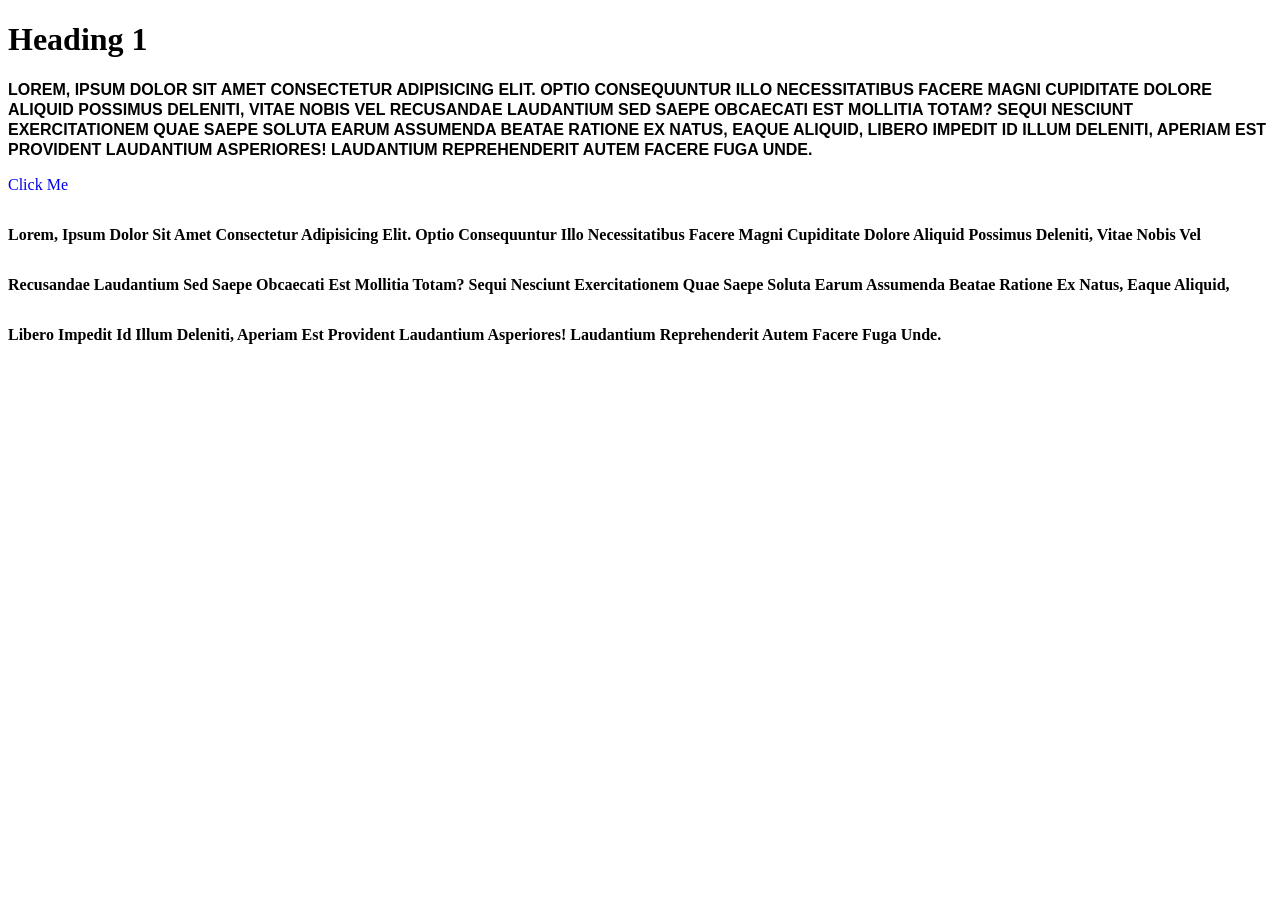
<file: index.html>
<!DOCTYPE html>
<html lang="en">
<head>
    <meta charset="UTF-8">
    <meta name="viewport" content="width=device-width, initial-scale=1.0">
    <title> CSS Level 1 </title>

    <!-- style tag used for internal CSS -->
    <!--
    <style>
        h1 {
            color: red; /* Internal */
        }
    </style>
    -->
    <link rel="stylesheet" href="style.css"> <!-- External stylesheet-->
</head>
<body>

    <!-- Including Style -->
    <!--
    <h1 style="color: blue">Hello World!</h1> /* Inline */
    <h1>Hello World!</h1> /* Internal */
    -->
    <!--
    <h1 id="main-title1">Cascading Style Sheets1</h1>
    <h1 id="main-title2">Cascading Style Sheets2</h1>
    <h1 class="myClass">Cascading Style Sheets3</h1>

    <p class="myClass">css is a stylesheet language used for describing the presentation of a document written in html</p>
    
    <button>Click me</button>
    -->
    <!--shorcut for creating div: .myclass -> enter -> <div class="myclass"></div> ; #myid -> enter -> <div id="myid"></div> -->

    <!-- Text Properties -->
    <h1 id="h1"> Heading 1 </h1>
    <!--
    <h1 id="h2"> Heading 2 </h1>
    <h1 id="h3"> Heading 3 </h1>
    <h1 id="h4"> Heading 4 </h1>
    -->

    <p id="one">Lorem, ipsum dolor sit amet consectetur adipisicing elit. Optio consequuntur illo necessitatibus facere magni cupiditate dolore aliquid possimus deleniti, vitae nobis vel recusandae laudantium sed saepe obcaecati est mollitia totam?
    Sequi nesciunt exercitationem quae saepe soluta earum assumenda beatae ratione ex natus, eaque aliquid, libero impedit id illum deleniti, aperiam est provident laudantium asperiores! Laudantium reprehenderit autem facere fuga unde.</p>

    <a href="https://www.google.com"> Click Me </a>

    <p id="two">Lorem, ipsum dolor sit amet consectetur adipisicing elit. Optio consequuntur illo necessitatibus facere magni cupiditate dolore aliquid possimus deleniti, vitae nobis vel recusandae laudantium sed saepe obcaecati est mollitia totam?
    Sequi nesciunt exercitationem quae saepe soluta earum assumenda beatae ratione ex natus, eaque aliquid, libero impedit id illum deleniti, aperiam est provident laudantium asperiores! Laudantium reprehenderit autem facere fuga unde.</p>


</body>
</html>
</file>
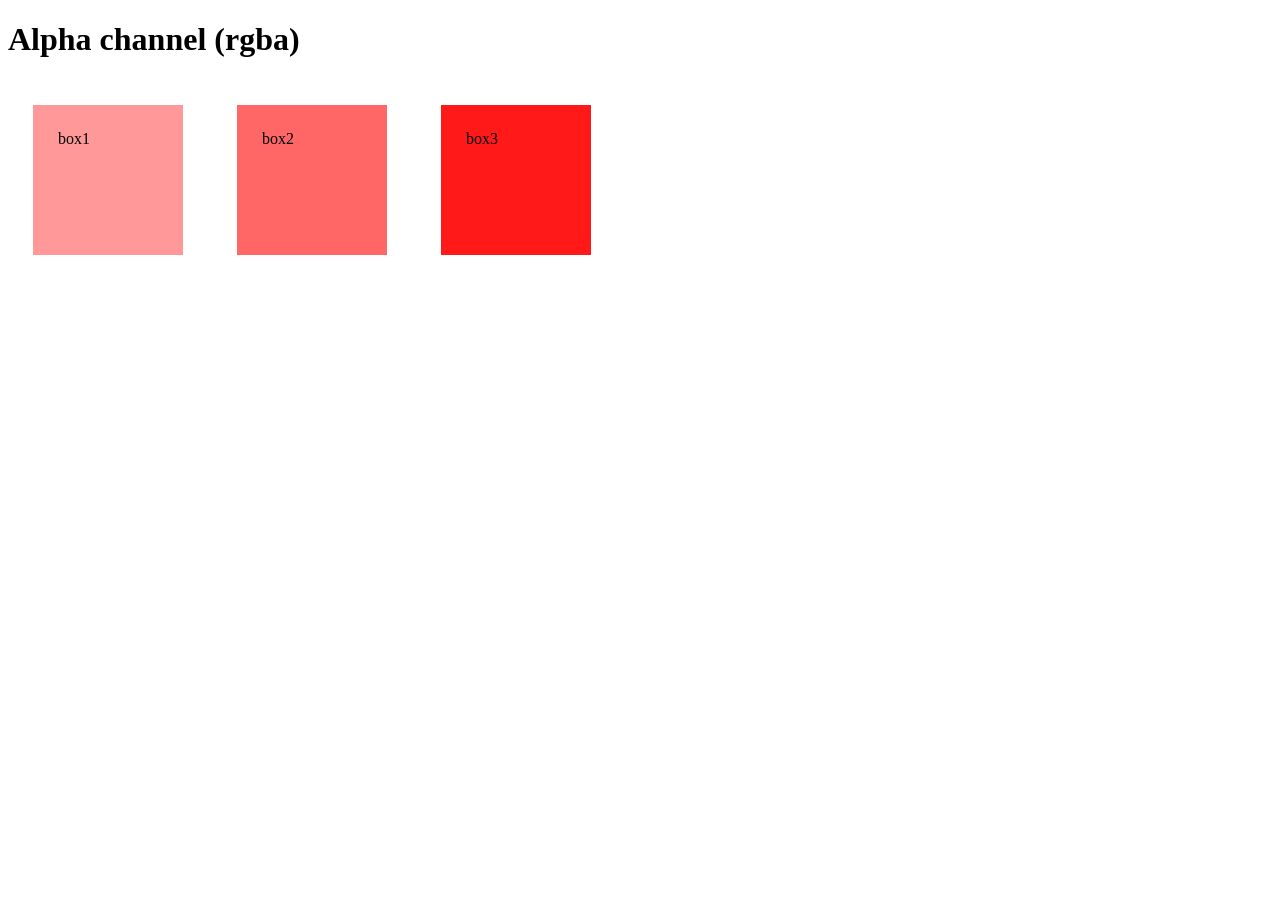
<file: Level 2/AlphaChannel.html>
<!DOCTYPE html>
<html lang="en">
<head>
    <meta charset="UTF-8">
    <meta name="viewport" content="width=device-width, initial-scale=1.0">
    <title>Alpha Channel</title>
    <link rel="stylesheet" href="AlphaChannel.css">
</head>
<body>
    <h1>Alpha channel (rgba)</h1>
    <div id="box1">box1</div>
    <div id="box2">box2</div>
    <div id="box3">box3</div>
</body>
</html>
</file>
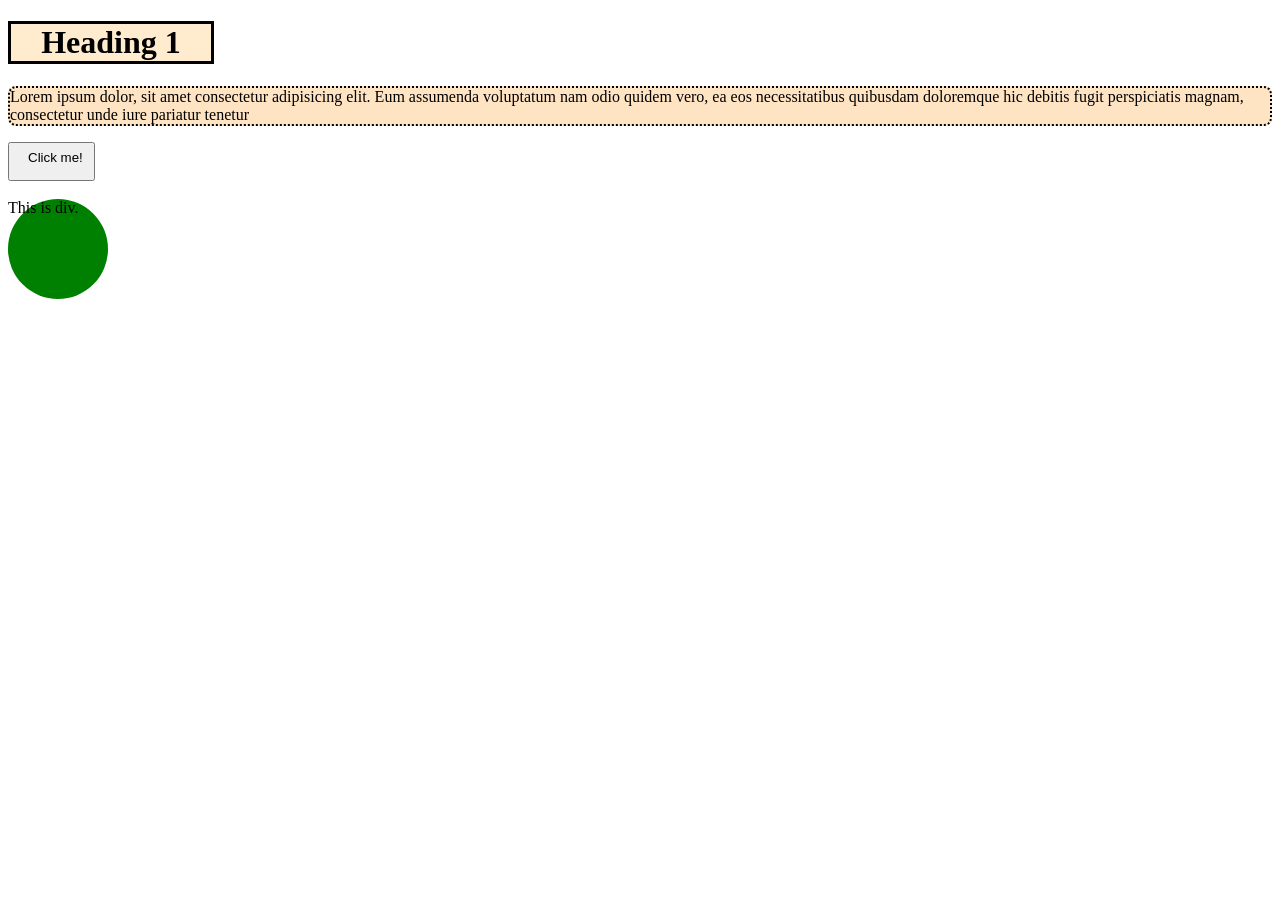
<file: Level 2/BoxModels.html>
<!DOCTYPE html>
<html lang="en">
<head>
    <meta charset="UTF-8">
    <meta name="viewport" content="width=device-width, initial-scale=1.0">
    <title>CSS Level 2</title>
    <link rel="stylesheet" href="BoxModels.css"> 
</head>
<body>
    <h1>Heading 1</h1>
    <p>
        Lorem ipsum dolor, sit amet consectetur adipisicing elit. Eum assumenda voluptatum nam odio quidem vero, 
        ea eos necessitatibus quibusdam doloremque hic debitis fugit perspiciatis magnam, consectetur unde iure pariatur tenetur
    </p>
    <button>Click me!</button>
    <br> <br>
    <div>
        This is div.
    </div>
</body>
</html>
</file>
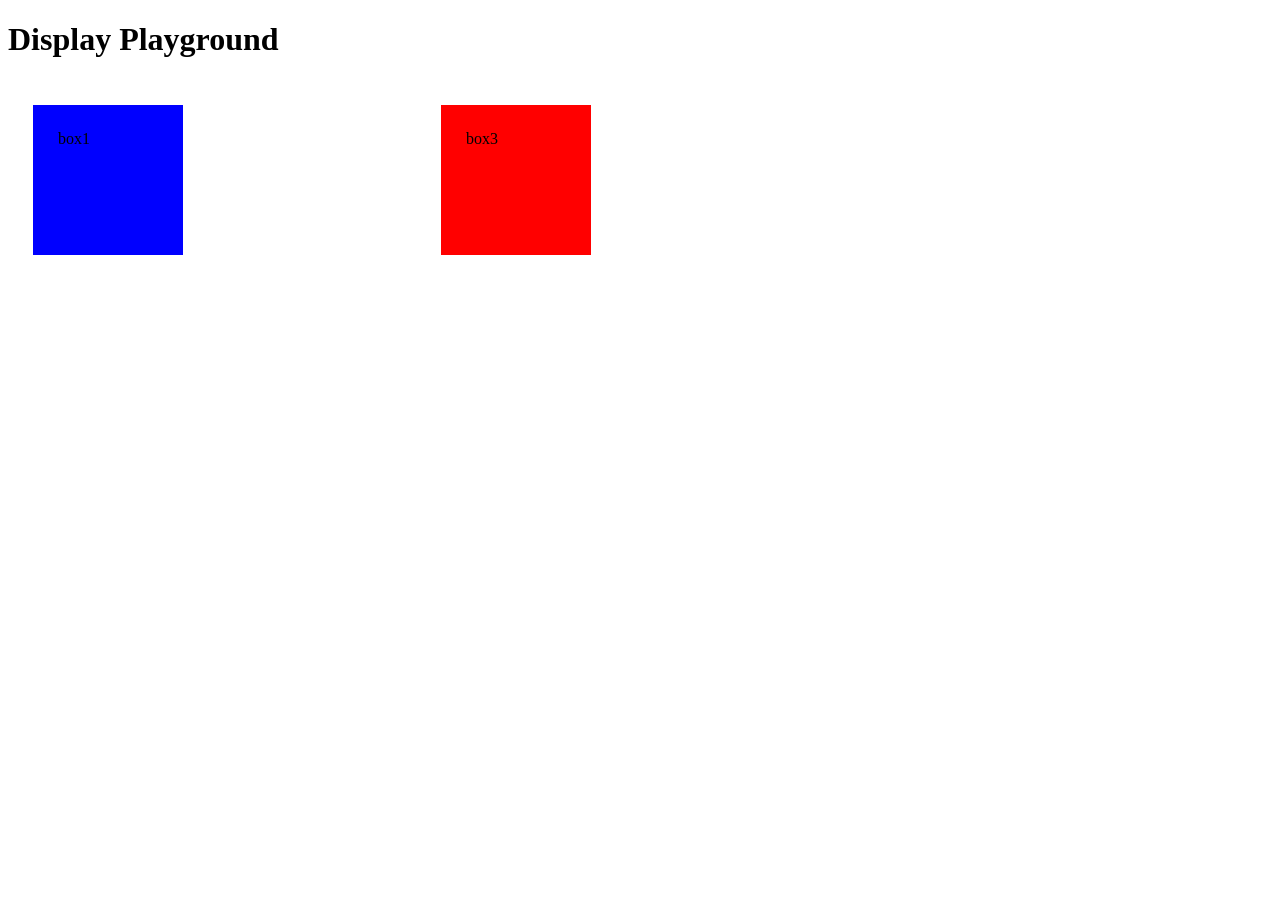
<file: Level 2/DisplayProperty.html>
<!DOCTYPE html>
<html lang="en">
<head>
    <meta charset="UTF-8">
    <meta name="viewport" content="width=device-width, initial-scale=1.0">
    <title>Display Property</title>
    <link rel="stylesheet" href="DisplayProperty.css">
</head>
<body>
    <!-- <div>This is a div.</div>
    <button>click me!</button> -->

    <h1>Display Playground</h1>
    <div style="background-color: blue;">box1</div>
    <div id="box2" style="background-color: green;">box2</div>
    <div style="background-color: red">box3</div>

</body>
</html>
</file>
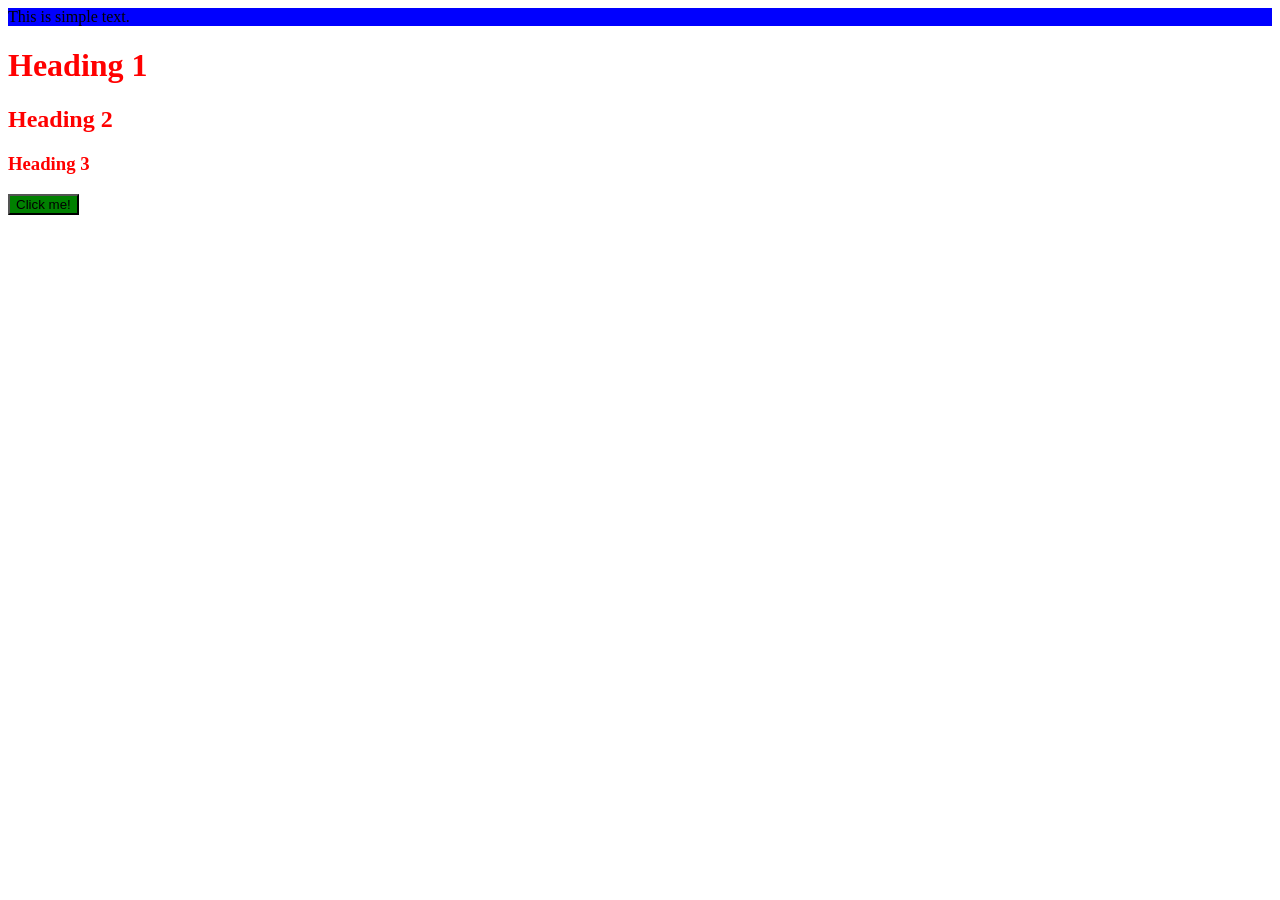
<file: PracticeQs/P1.html>
<!DOCTYPE html>
<html lang="en">
<head>
    <meta charset="UTF-8">
    <meta name="viewport" content="width=device-width, initial-scale=1.0">
    <title> Practice Q1 </title>
    <link rel="stylesheet" href="P1.css">
    <!-- style tag gives 1st priority so don't use
    <style >
        button {
            background-color:blue;
        }
    </style>
    -->
</head>
<body>
    <!--shorcut for creating div: .myclass -> enter -> <div class="myclass"></div> ; #myid -> enter -> <div id="myid"></div> -->
    <!-- practice -->
    <div id="box">
        This is simple text.
    </div>

    <h1 class="heading"> Heading 1 </h1>
    <h2 class="heading"> Heading 2 </h2>
    <h3 class="heading"> Heading 3 </h3>

    <button> Click me! </button>
    <!-- <button style="background-color:pink;"> Click me! </button> inline style have 1st priority so don't use -->

</body>
</html>
</file>
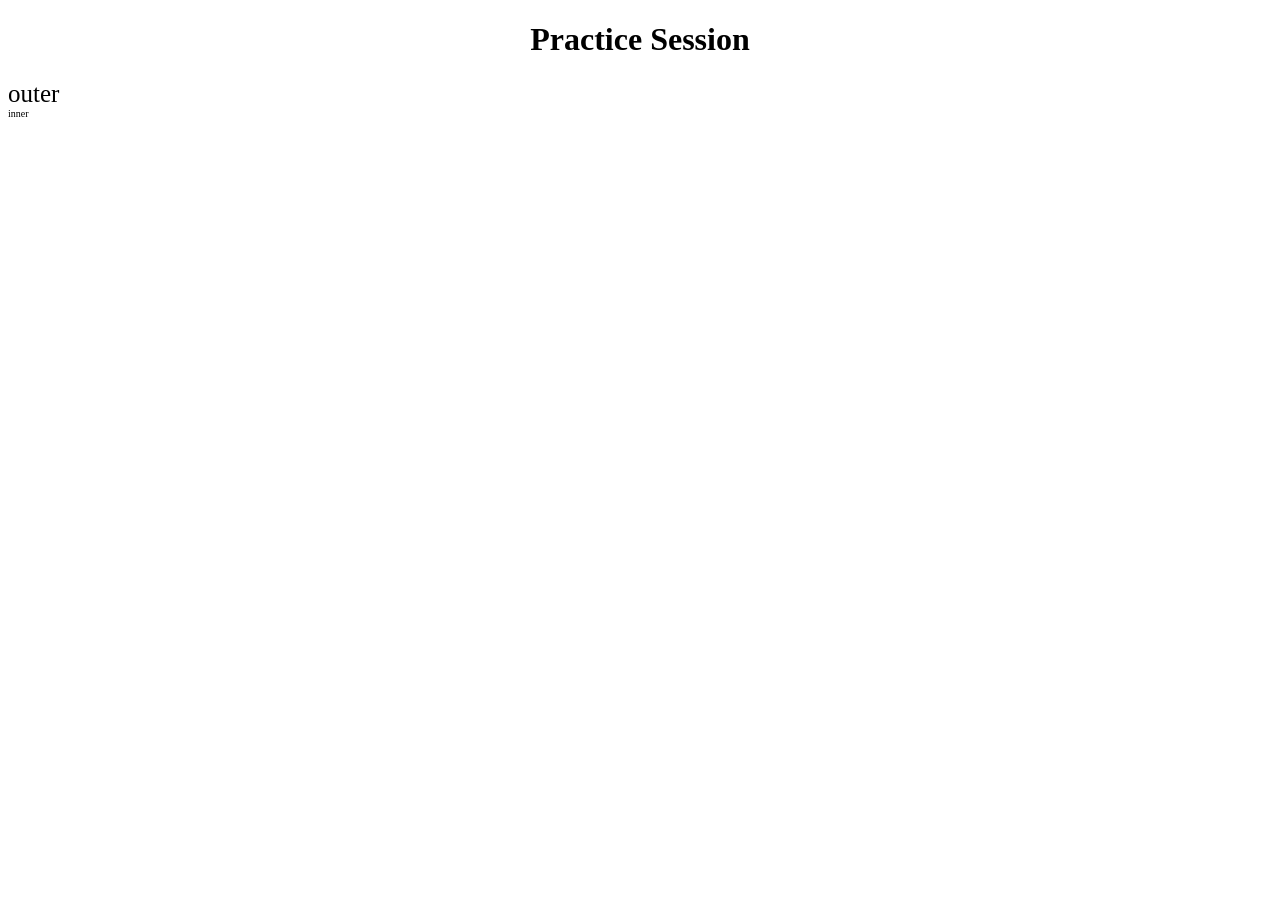
<file: PracticeQs/P2.html>
<!DOCTYPE html>
<html lang="en">
<head>
    <meta charset="UTF-8">
    <meta name="viewport" content="width=device-width, initial-scale=1.0">
    <title>Practice Q2</title>
    <link rel="stylesheet" href="P2.css">
</head>
<body>

    <h1>practice session</h1>

    <div id="outer">
        outer
        <div id="inner">
            inner
        </div>
    </div>
    
</body>
</html>
</file>
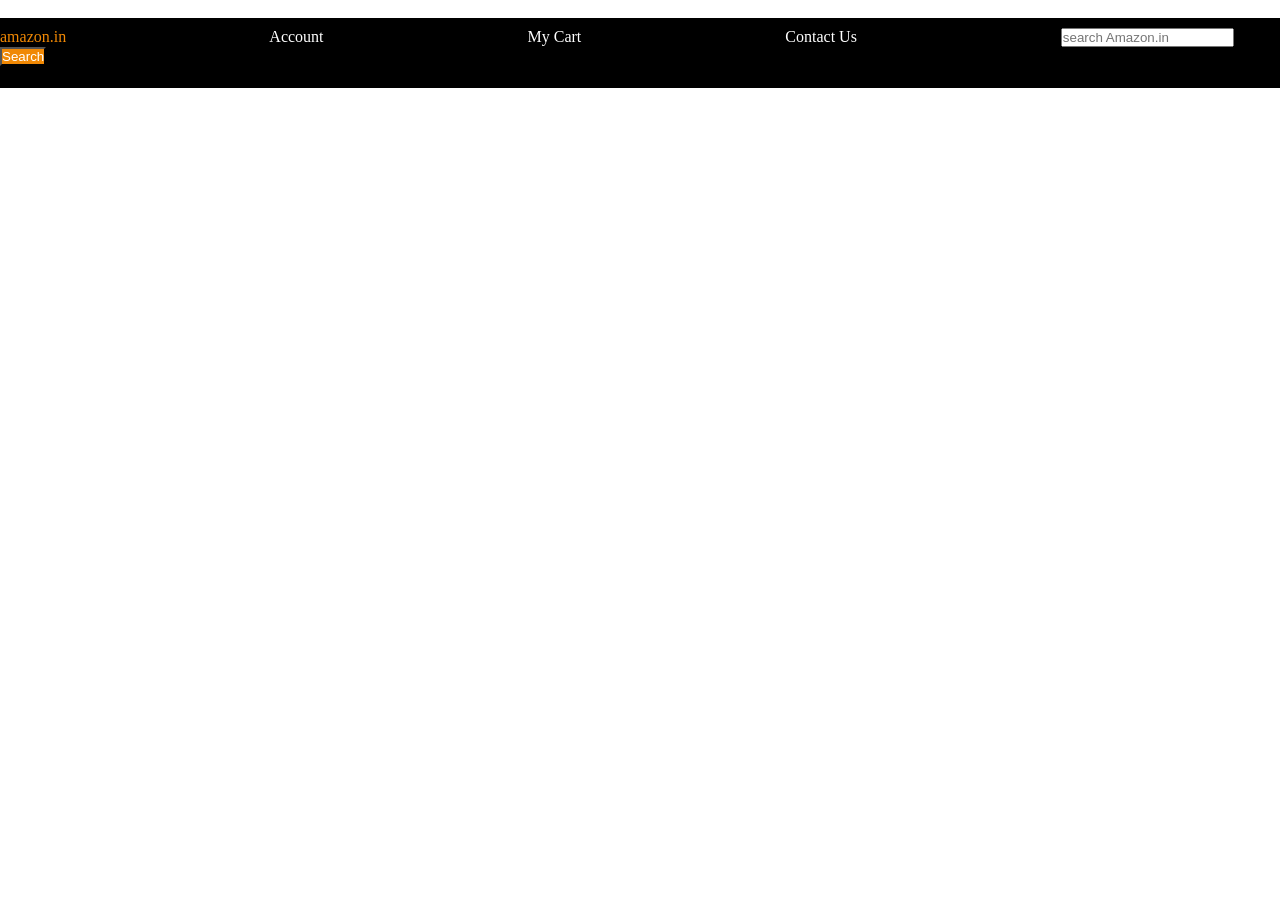
<file: PracticeQs/P3.html>
<!DOCTYPE html>
<html lang="en">
<head>
    <meta charset="UTF-8">
    <meta name="viewport" content="width=device-width, initial-scale=1.0">
    <title>Practice Q3</title>
    <link rel="stylesheet" href="P3.css">
</head>
<body>
    <!--
    <div class="traffic-light">
        <br>
        <div class="red"></div>
        <div class="yellow"></div>
        <div class="green"></div>
    </div>
    -->
    <br>
    <div id="navbar">
        <a href="#" id="logo">amazon.in</a>
        <a href="#">Account</a>
        <a href="#">My Cart</a>
        <a href="#">Contact Us</a>
        <input placeholder="search Amazon.in">
        <button>Search</button>
    </div>

</body>
</html>
</file>
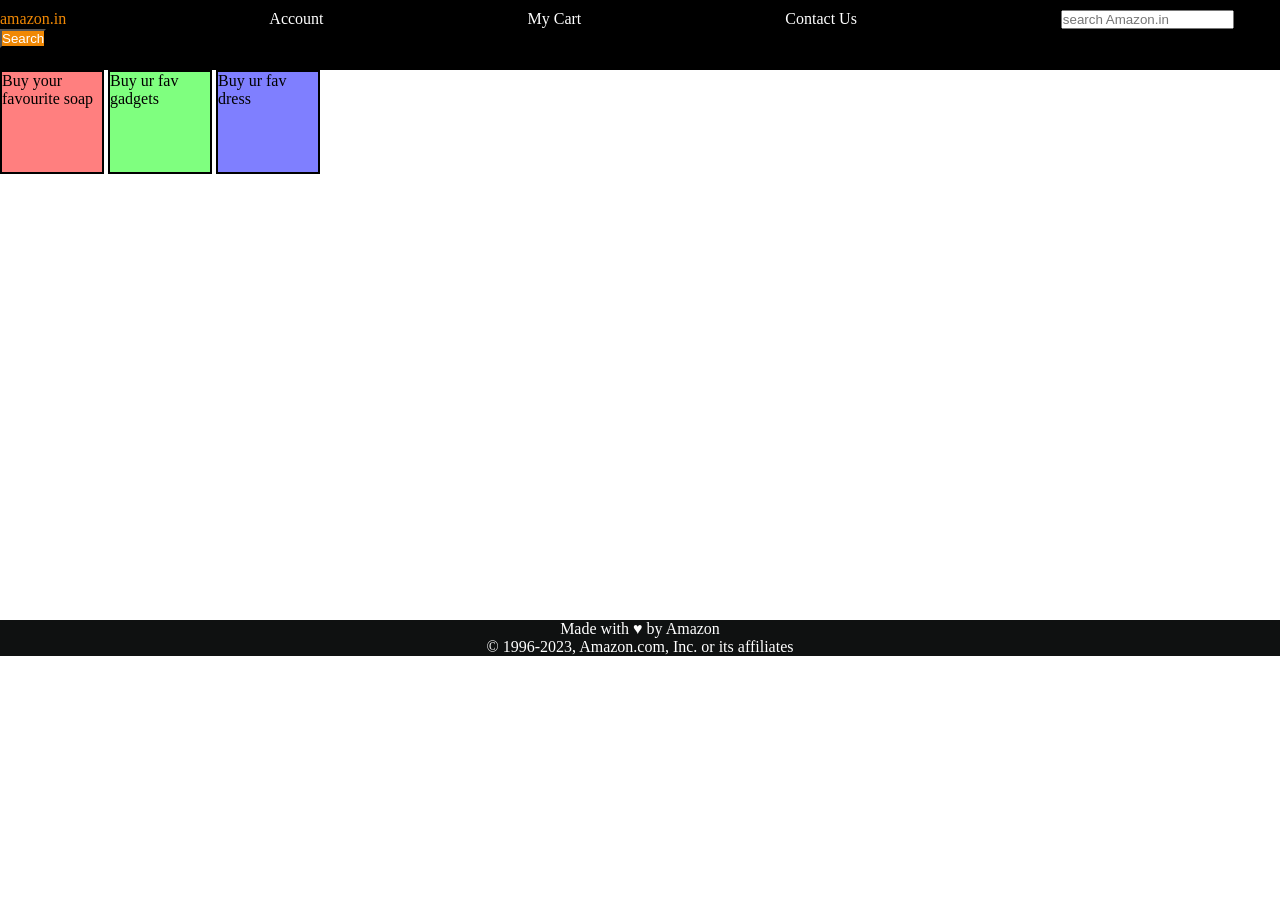
<file: PracticeQs/P4.html>
<!DOCTYPE html>
<html lang="en">
<head>
    <meta charset="UTF-8">
    <meta name="viewport" content="width=device-width, initial-scale=1.0">
    <title>Practice Q4</title>
    <link rel="stylesheet" href="P4.css">
</head>
<body>
    <!--
        1) Create a webpage layout with a header, a footer and a content area containing 3 divs. Set the height & width of divs to 100px. 
           (Add the previous navbar in the header).
        2) Add borders to all divs.
        3) Add a diff backgroung color to each div with an opacity of 0.5.
        4) Give the content area an appropriate heigth.
    -->
    <header>
        <div id="navbar">
            <a href="#" id="logo">amazon.in</a>
            <a href="#">Account</a>
            <a href="#">My Cart</a>
            <a href="#">Contact Us</a>
            <input placeholder="search Amazon.in">
            <button>Search</button>
        </div>
    </header>

    <div id="content">
        <div class="contentBox" style="background-color: rgba(255, 0, 0, 0.5);">Buy your favourite soap</div>
        <div class="contentBox" style="background-color: rgba(0, 255, 0, 0.5);">Buy ur fav gadgets</div>
        <div class="contentBox" style="background-color: rgba(0, 0, 255, 0.5);">Buy ur fav dress</div>
    </div>

    <footer>
        Made with &hearts; by Amazon <br>
        &#169; 1996-2023, Amazon.com, Inc. or its affiliates
    </footer>

</body>
</html>
</file>
<file: style.css>
/* Color System */
/*h1 {
    color:black;
}

p {
    color:rgb(198, 95, 184); 
}

button {
    color: #fc6b03;
    /* background-color:rgb(0, 0, 255);  */
    /* background-color:#000099; */
/* } */

/* body { */
    /* background-color:lightgray; */
    /* background-color:#ffff00; */
    /* background-color:#C5C0BA; */
/* } */

/* Universal selector */
/* *{
    color:blue;
} */

/* Element selector */

/* h1 {
    color:green;
}
button {
    color:brown;
} */

/* Id selector */
/* #main-title1 {
    color:rgb(198, 95, 184);
}
#main-title2 {
    color:chocolate;
} */

/* Class selector */
/* .myClass {
    color:magenta;
} */

/* Text Properties */
p {
    text-align:left;
    font-weight:600;
}
/*
h1 {
    text-align:center;
    text-decoration:blue wavy underline;
    /* text-decoration:overline; */
    /* text-decoration:line-through; */
/*}*/

a {
    text-decoration: none;
}

/* font-weight */
/*
#h1 {
    font-weight:normal;
}
#h2 {
    font-weight:bold;
}
#h3 {
    font-weight:bolder;
}
#h4 {
    font-weight:lighter;
}
*/

#one {
    font-family:arial;
    /* font-size:10px; */
    line-height: 20px;
    text-transform:uppercase;
}
#two {
    font-family:cursive;
    /* font-size:20px; */
    line-height: 50px;
    text-transform: capitalize;
}
</file>
<file: Level 2/AlphaChannel.css>
div {
    width: 100px;
    height: 100px;
    margin: 25px;
    padding: 25px;
    display: inline-block;
    /* background-color: rgba(255, 0, 0, 0.5); */
}

#box1 {
    background-color: rgba(255, 0, 0, 0.4);
}

#box2 {
    background-color: rgba(255, 0, 0, 0.6);
}

#box3 {
    background-color: rgba(255, 0, 0, 0.9);
}
</file>
<file: Level 2/BoxModels.css>
/* Box Models - height, width, border, padding, margin */

div {
    height: 100px;
    width: 100px;
    background-color: green;
    /* text-align: center; */
    border-radius: 50%;
    /* margin: 50px; */
    /* margin : 10px 20px 30px 40px; */
}

h1 {
    width: 200px;
    /* height: 50px; */
    background-color:blanchedalmond;
    border-style:solid;
    text-align: center;
}

p {
    /* border-width: 2px;
    border-style: dotted;
    border-color: black; */
    border: 2px dotted black;
    background-color:bisque;
    border-radius: 8px;
}

button {
    /* 
    padding-bottom:10px;
    padding-left: 10px;
    padding-right: 10px;
    padding-top: 10px; 
    */
    /* padding : 10px; */ /* applies same pixels for all sides */

    padding: 6px 10px 14px 18px; /* top | right | bottom | left => clockwise*/
}
</file>
<file: Level 2/DisplayProperty.css>
/* Diaplay Property - inline, block, inline-block, none */

/* div {
    background-color: pink;
    display: inline;
} */

/* button {
    display: block;
} */

div {
    width: 100px;
    height: 100px;
    margin: 25px;
    padding: 25px;
    display: inline-block;
}

#box2 {
    /* display: none; */
    visibility: hidden;
}
</file>
<file: PracticeQs/P1.css>
#box {
    background-color:blue;
    /* color:white; */
}

/* .heading {
    color:red;
} */

h1, h2, h3 {
    color:red;
}

button {
    background-color:green;
}
</file>
<file: PracticeQs/P2.css>
* {
    font-family: "Times New Roman"  ;
}

h1 {
    text-align:center;
    text-transform: capitalize;
}

#outer {
    font-size: 25px;
}
#inner {
    font-size: 10px;
}
</file>
<file: PracticeQs/P3.css>
/*
.traffic-light {
    width: 150px;
    height: 440px;
    background-color: black;
    border-radius: 30px;
    margin-left: 150px;
    margin-top: 100px;
}

.red {
    width: 100px;
    height: 100px;
    background-color: red;
    border-radius: 50%;
    margin: 25px;  
}

.yellow {
    width: 100px;
    height: 100px;
    background-color: yellow;
    border-radius: 50%;
    margin: 25px;
}

.green {
    width: 100px;
    height: 100px;
    background-color: green;
    border-radius: 50%;
    margin: 25px;
}
*/

* {
    padding: 0;
    margin: 0;
    color: white;
}

#navbar {
    padding-top: 10px;
    height: 60px;
    background-color: black;
}

button {
    background-color: #f08804;
}

#logo {
    color: #f08804;
}

a {
    margin-right: 200px;
    text-decoration:none;
}
</file>
<file: PracticeQs/P4.css>
* {
    padding: 0;
    margin: 0;
    color: white;
}

#navbar {
    padding-top: 10px;
    height: 60px;
    background-color: black;
}

button {
    background-color: #f08804;
}

#logo {
    color: #f08804;
}

a {
    margin-right: 200px;
    text-decoration:none;
}

.contentBox {
    height: 100px;
    width: 100px;
    border: 2px solid black;
    display: inline-block;
    color: black;
}

#content {
    height: 550px;
}

footer {
    background-color: #0f1111;
    text-align: center;
}
</file>
